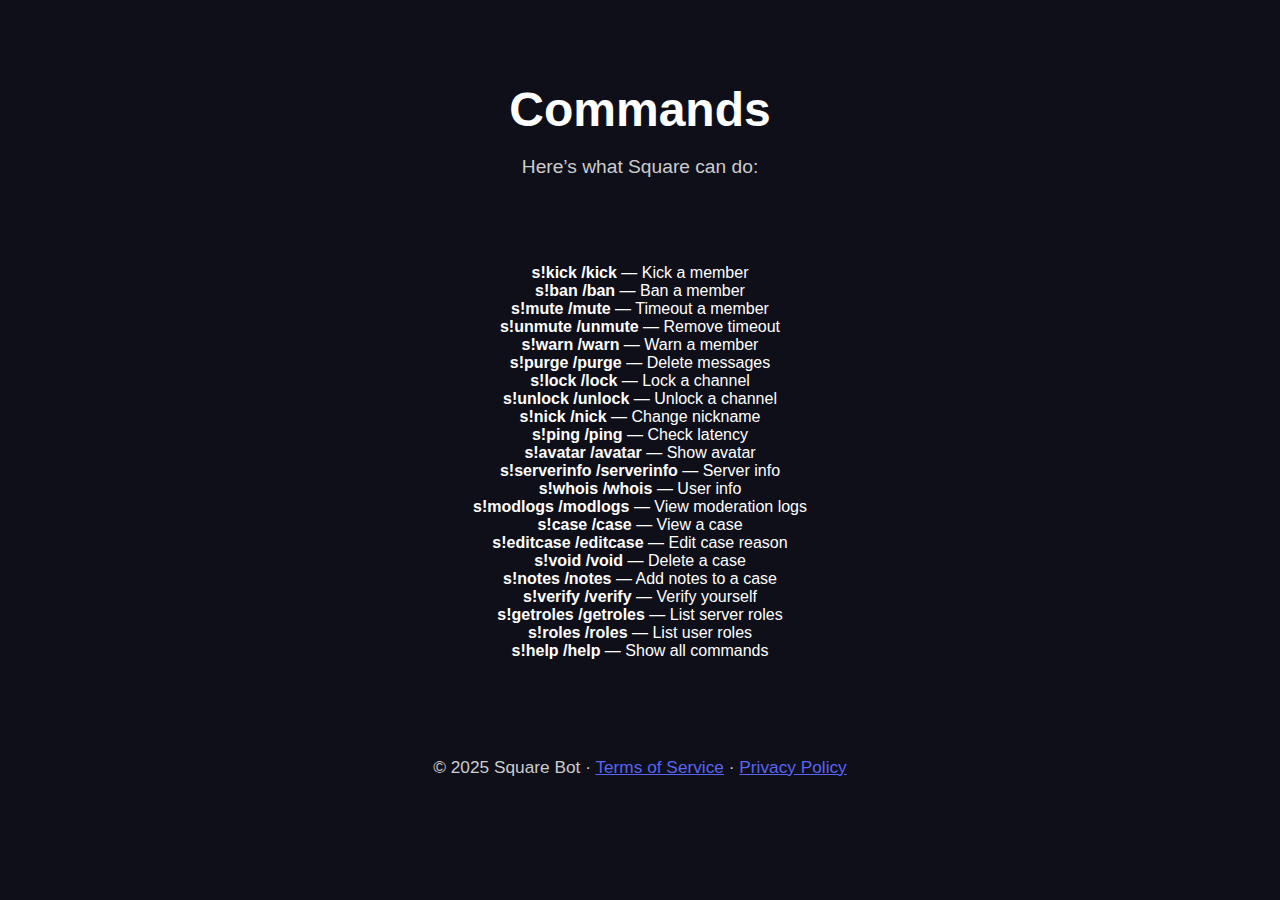
<file: commands.html>
<!DOCTYPE html>
<html lang="en">
<head>
  <meta charset="UTF-8">
  <title>Square Bot Commands</title>
  <link rel="stylesheet" href="style.css">
</head>
<body>
  <header>
    <h1>Commands</h1>
    <p>Here’s what Square can do:</p>
  </header>

  <main>
    <ul style="list-style:none; padding:0;">
      <li><strong>s!kick /kick</strong> — Kick a member</li>
      <li><strong>s!ban /ban</strong> — Ban a member</li>
      <li><strong>s!mute /mute</strong> — Timeout a member</li>
      <li><strong>s!unmute /unmute</strong> — Remove timeout</li>
      <li><strong>s!warn /warn</strong> — Warn a member</li>
      <li><strong>s!purge /purge</strong> — Delete messages</li>
      <li><strong>s!lock /lock</strong> — Lock a channel</li>
      <li><strong>s!unlock /unlock</strong> — Unlock a channel</li>
      <li><strong>s!nick /nick</strong> — Change nickname</li>
      <li><strong>s!ping /ping</strong> — Check latency</li>
      <li><strong>s!avatar /avatar</strong> — Show avatar</li>
      <li><strong>s!serverinfo /serverinfo</strong> — Server info</li>
      <li><strong>s!whois /whois</strong> — User info</li>
      <li><strong>s!modlogs /modlogs</strong> — View moderation logs</li>
      <li><strong>s!case /case</strong> — View a case</li>
      <li><strong>s!editcase /editcase</strong> — Edit case reason</li>
      <li><strong>s!void /void</strong> — Delete a case</li>
      <li><strong>s!notes /notes</strong> — Add notes to a case</li>
      <li><strong>s!verify /verify</strong> — Verify yourself</li>
      <li><strong>s!getroles /getroles</strong> — List server roles</li>
      <li><strong>s!roles /roles</strong> — List user roles</li>
      <li><strong>s!help /help</strong> — Show all commands</li>
    </ul>
  </main>

<footer>
  <p>
    © 2025 Square Bot · 
    <a href="tos.html" style="color:#5865F2;">Terms of Service</a> · 
    <a href="privacy.html" style="color:#5865F2;">Privacy Policy</a>
  </p>
</footer>
</body>
</html>
</file>
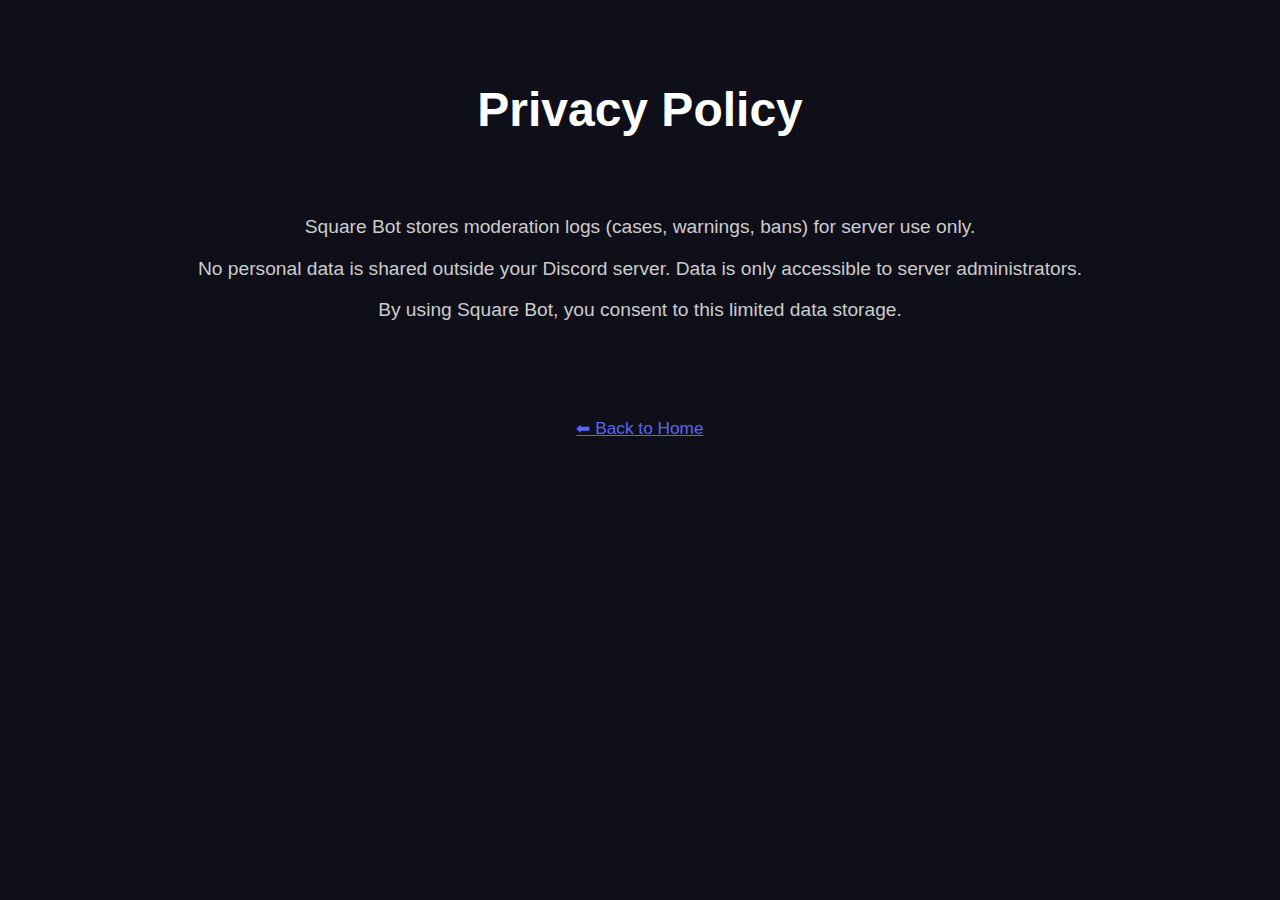
<file: privacy.html>
<!DOCTYPE html>
<html lang="en">
<head>
  <meta charset="UTF-8">
  <title>Privacy Policy - Square Bot</title>
  <link rel="stylesheet" href="style.css">
</head>
<body>
  <header>
    <h1>Privacy Policy</h1>
  </header>
  <main>
    <p>Square Bot stores moderation logs (cases, warnings, bans) for server use only.</p>
    <p>No personal data is shared outside your Discord server. Data is only accessible to server administrators.</p>
    <p>By using Square Bot, you consent to this limited data storage.</p>
  </main>
  <footer>
    <p><a href="index.html" style="color:#5865F2;">⬅ Back to Home</a></p>
  </footer>
</body>
</html>
</file>
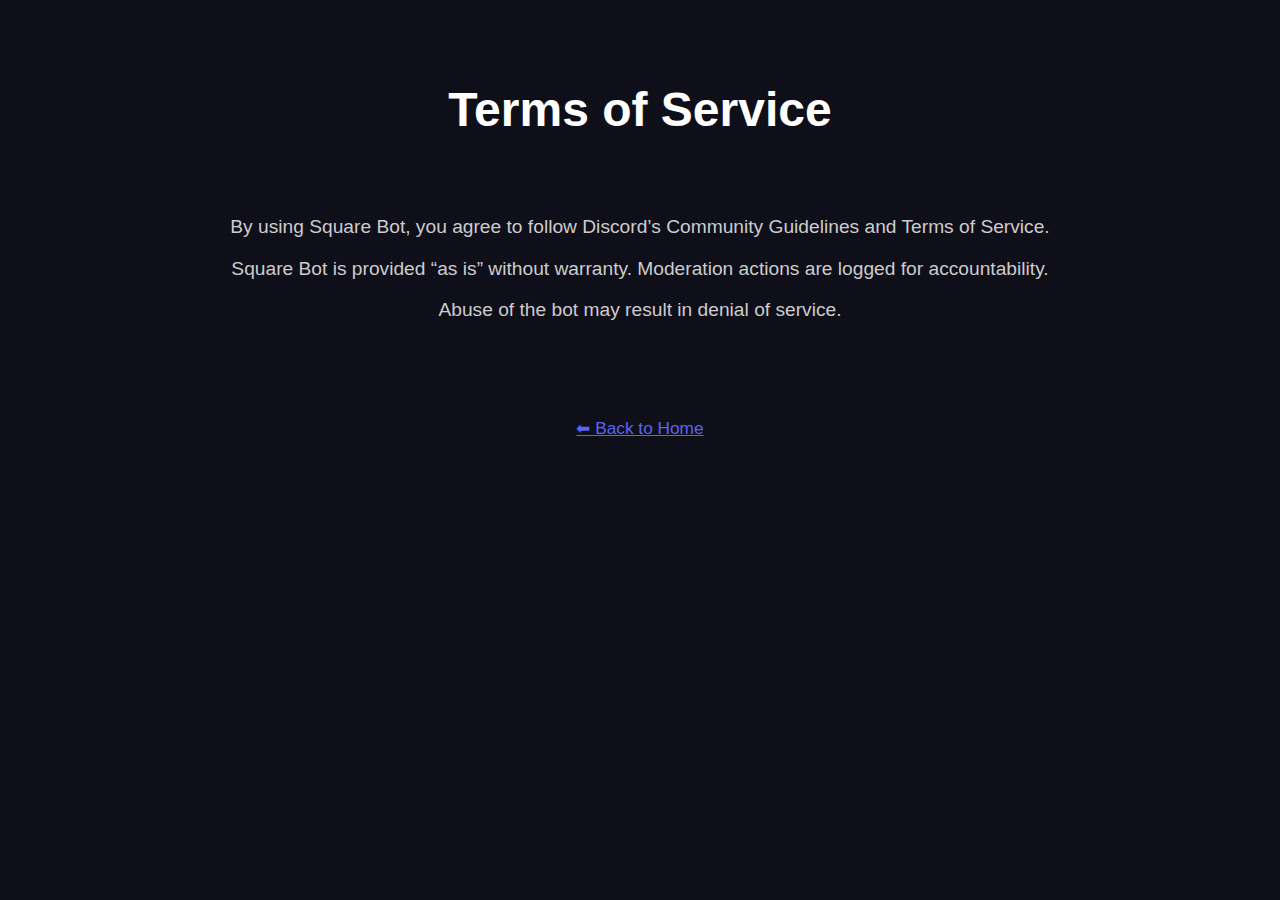
<file: tos.html>
<!DOCTYPE html>
<html lang="en">
<head>
  <meta charset="UTF-8">
  <title>Terms of Service - Square Bot</title>
  <link rel="stylesheet" href="style.css">
</head>
<body>
  <header>
    <h1>Terms of Service</h1>
  </header>
  <main>
    <p>By using Square Bot, you agree to follow Discord’s Community Guidelines and Terms of Service.</p>
    <p>Square Bot is provided “as is” without warranty. Moderation actions are logged for accountability.</p>
    <p>Abuse of the bot may result in denial of service.</p>
  </main>
  <footer>
    <p><a href="index.html" style="color:#5865F2;">⬅ Back to Home</a></p>
  </footer>
</body>
</html>
</file>
<file: style.css>
body {
  font-family: Arial, sans-serif;
  background: #0f0f1a;
  color: #fff;
  margin: 0;
  text-align: center;
}

header {
  padding: 50px 20px;
}

h1 {
  font-size: 3em;
  margin-bottom: 10px;
}

p {
  font-size: 1.2em;
  color: #ccc;
}

.buttons {
  margin: 40px 0;
}

.btn {
  display: inline-block;
  margin: 15px;
  padding: 20px 40px;
  font-size: 1.2em;
  text-decoration: none;
  border-radius: 8px;
  transition: 0.3s;
}

.invite {
  background: #5865F2; /* Discord blurple */
  color: #fff;
}

.commands {
  background: #2ecc71; /* Green */
  color: #fff;
}

.btn:hover {
  opacity: 0.85;
}

footer {
  margin-top: 60px;
  padding: 20px;
  font-size: 0.9em;
  color: #888;
}
</file>
